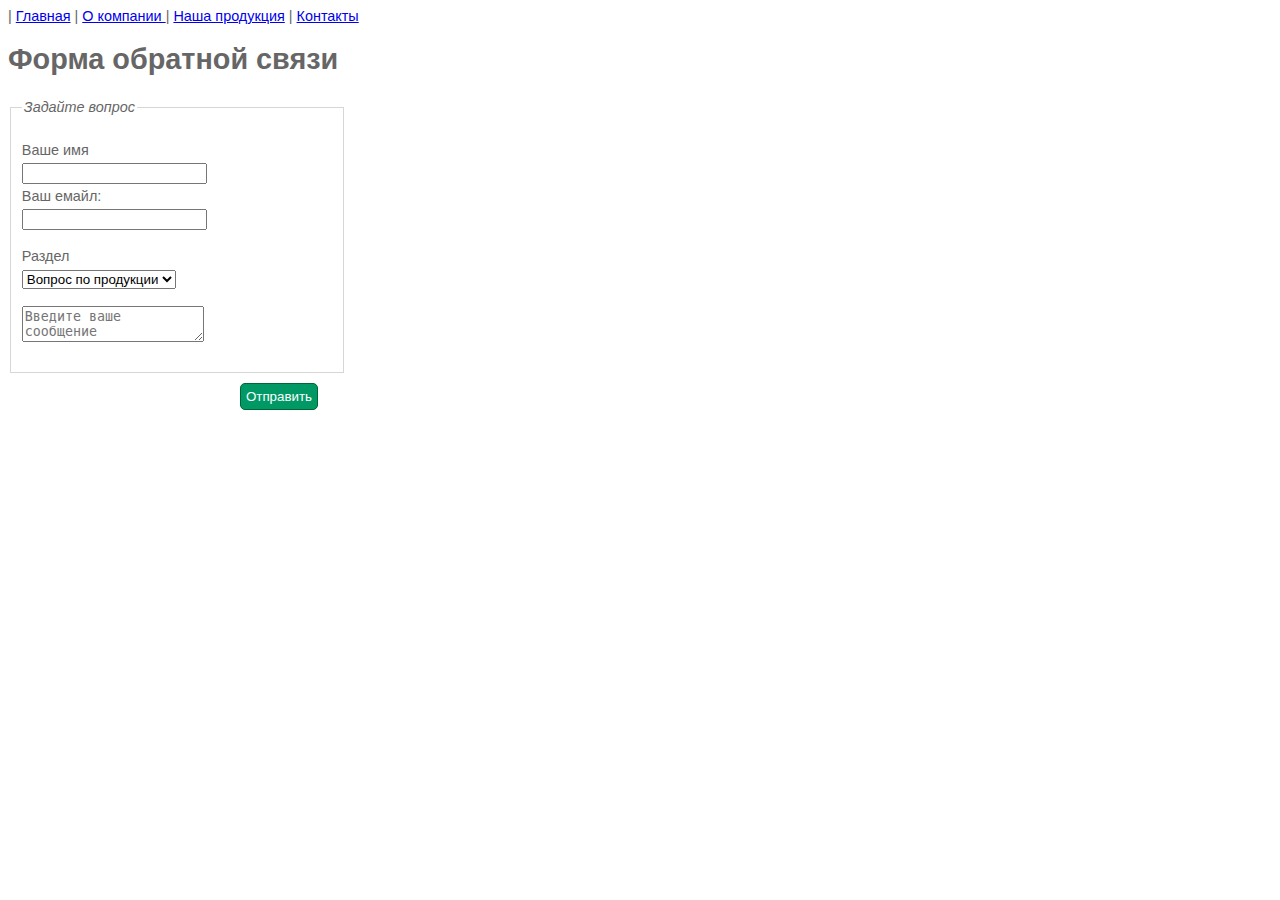
<file: templates/contacts.html>
<!DOCTYPE html>
<html>
    <head>
        <meta charset="utf-8">
        <title>Contacts</title>
        <link rel="stylesheet" type="text/css" href="css/style.css">
    </head>
<body>
| <a href="/">Главная</a>
| <a href="/about">О компании </a>
| <a href="/products">Наша продукция</a>
| <a href="/contacts">Контакты</a>
    <h1>Форма обратной связи</h1>
<form action="" method="post">
        <fieldset>
            <legend>Задайте вопрос</legend>
            <p>
                <label class="title" for="name">Ваше имя</label>
                    <input type="text" name="name" id="name"><br />
                <label class="title" for="email">Ваш емайл:</label>
                    <input type="text" name="email" id="email">
            </p>
            <p>
                <label for="question" class="title">Раздел</label>
                <select name="question" id="question">
                    <option value="prod">Вопрос по продукции</option>
                    <option value="vacancy">Вакансии</option>
                    <option value="other">Общие вопросы</option>
                </select>
            </p>
            <p>
                <textarea name="mess" id="mess" placeholder="Введите ваше сообщение"></textarea>
            </p>
        </fieldset>
        <div class="submit"><input type="submit" value="Отправить"></div>
    </form>
</body>
</html>
</file>
<file: templates/css/style.css>
body {
        font-family: Arial;
        font-size: 90%;
        color: #666;
        backdrop-color: #f8f8f8;
}
li {
    list-style-image: url("../images/icon-plus.png");
    line-height: 1.8em;}
table {
    border-spacing: 0px;}
th, td {padding: 5px 30px 5px 10px;
    border-spacing: 0px;
    font-size: 90%;
    margin: 0px;
    text-align: left;
    background-color: #e0e9f0;
    border-top: 1px solid #f1f8d8;
    border-bottom: 1px solid #cbd2d8;
    border-right: 1px solid #cbd2d8;}
tr.head th {
    color: #fff;
    background-color: #90b4d6;
    border-bottom: 2px solid #547ca0;
    border-right: 1px solid #749abe;
    border-top: 1px solid #90b4d6;
    text-align: center;
    text-shadow: -1px -1px 1px #666666;
    letter-spacing: 0.15em;}
td {
    text-shadow: 1px 1px 1px #ffffff;}
tr.even td, tr.even th {
    background-color: #e8eff5;}
tr.head th:first-child {
    -webkit-border-top-left-radius: 5px;
    -moz-border-radius-topleft: 5px;
    border-top-left-radius: 5px;}
tr.head th:last-child {
    -webkit-border-top-right-radius: 5px;
    -moz-border-radius-topright: 5px;
    border-top-right-radius: 5px;}
fieldset {
    width: 310px;
    margin-top: 20px;
    border: 1px solid #d6d6d6;
    background-color: #ffffff;
    line-height: 1.6em;}
legend {
    font-style: italic;
    color: #666666;}
input[type="text"]:focus,
input[type="text"]:hover {
    background-color: #d0e2f0;
    border: 1px solid #999999;}
input[type="submit"] {
    border: 1px solid #006633;
    background-color: #009966;
    color: #ffffff;
    border-radius: 5px;
    padding: 5px;
    margin-top: 10px;}
input[type="submit"]:hover {
    border: 1px solid #006633;
    background-color: #00cc33;
    color: #ffffff;
    cursor: pointer;}
.title {
    float: left;
    width: 160px;
    clear: left;}
.submit {
    width: 310px;
    text-align: right;}
</file>
